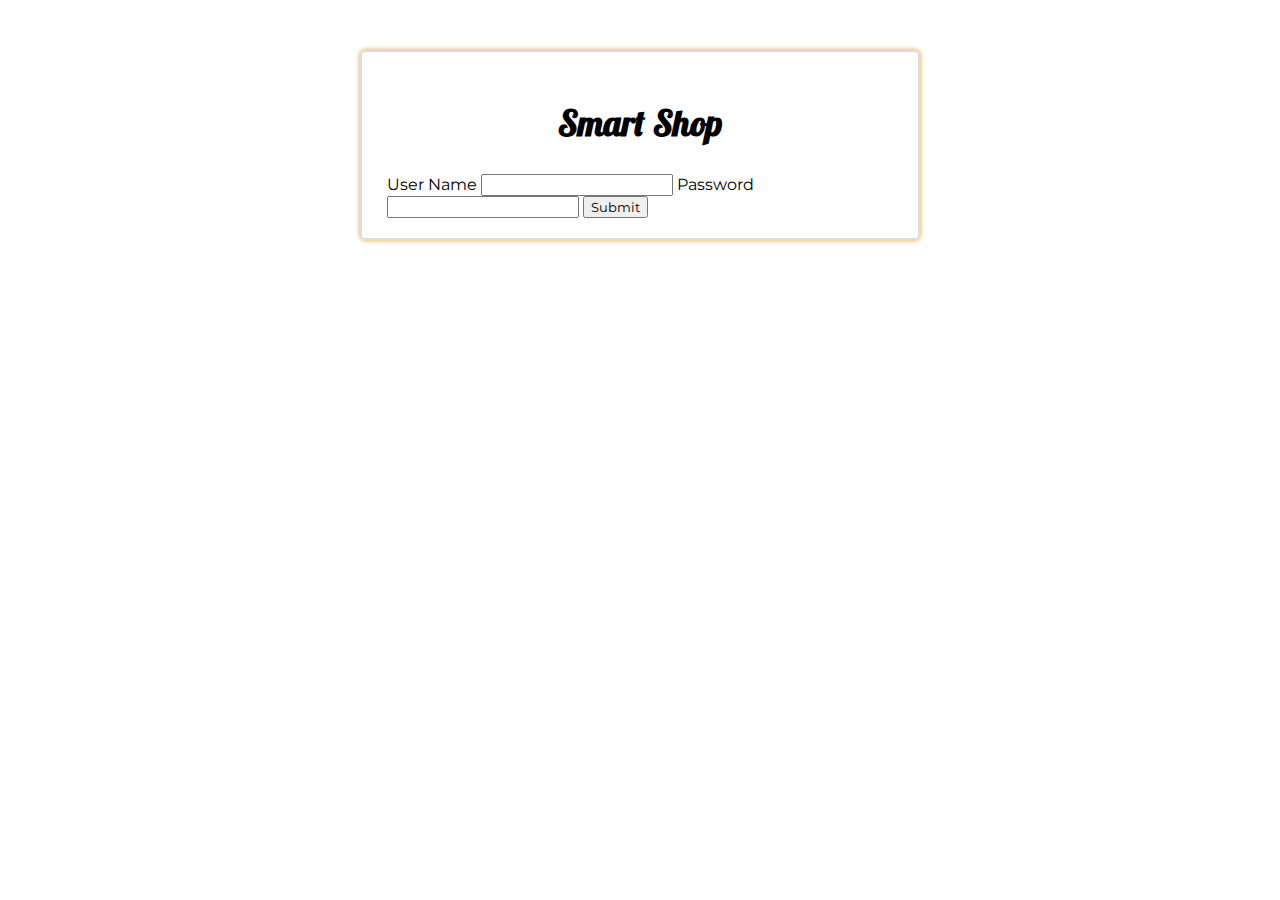
<file: index.html>
<!DOCTYPE html>
<html lang="en">
<head>
    <meta charset="UTF-8">
    <meta http-equiv="X-UA-Compatible" content="IE=edge">
    <meta name="viewport" content="width=device-width, initial-scale=1.0">
    <title>Smart Shop</title>
    <!-- fontawesome icon -->
    <link rel="stylesheet" href="https://cdnjs.cloudflare.com/ajax/libs/font-awesome/6.4.0/css/all.min.css" integrity="sha512-iecdLmaskl7CVkqkXNQ/ZH/XLlvWZOJyj7Yy7tcenmpD1ypASozpmT/E0iPtmFIB46ZmdtAc9eNBvH0H/ZpiBw==" crossorigin="anonymous" referrerpolicy="no-referrer" />
    <!-- bootstap css -->
    <link href="https://cdn.jsdelivr.net/npm/bootstrap@5.3.0-alpha2/dist/css/bootstrap.min.css" rel="stylesheet" integrity="sha384-aFq/bzH65dt+w6FI2ooMVUpc+21e0SRygnTpmBvdBgSdnuTN7QbdgL+OapgHtvPp" crossorigin="anonymous">
    <!-- main style sheet -->
    <link rel="stylesheet" href="style.css">
</head>
<body>
    
    <div class="container">
        <div class="row">
            <div class="col-lg-12">
                <div class="login-box">
                    <h2>Smart Shop</h2>
                    <form action="">
                        <label for="">User Name</label>
                        <input type="text" name="" id="" class="form-control my-2">
                        <label for="">Password</label>
                        <input type="password" name="" id="" class="form-control my-2">
                        <input type="submit" name="" id="" class="form-control my-2 btn btn-primary">
                    </form>    
                </div>
            </div>
        </div>
    </div>

</body>
</html>
</file>
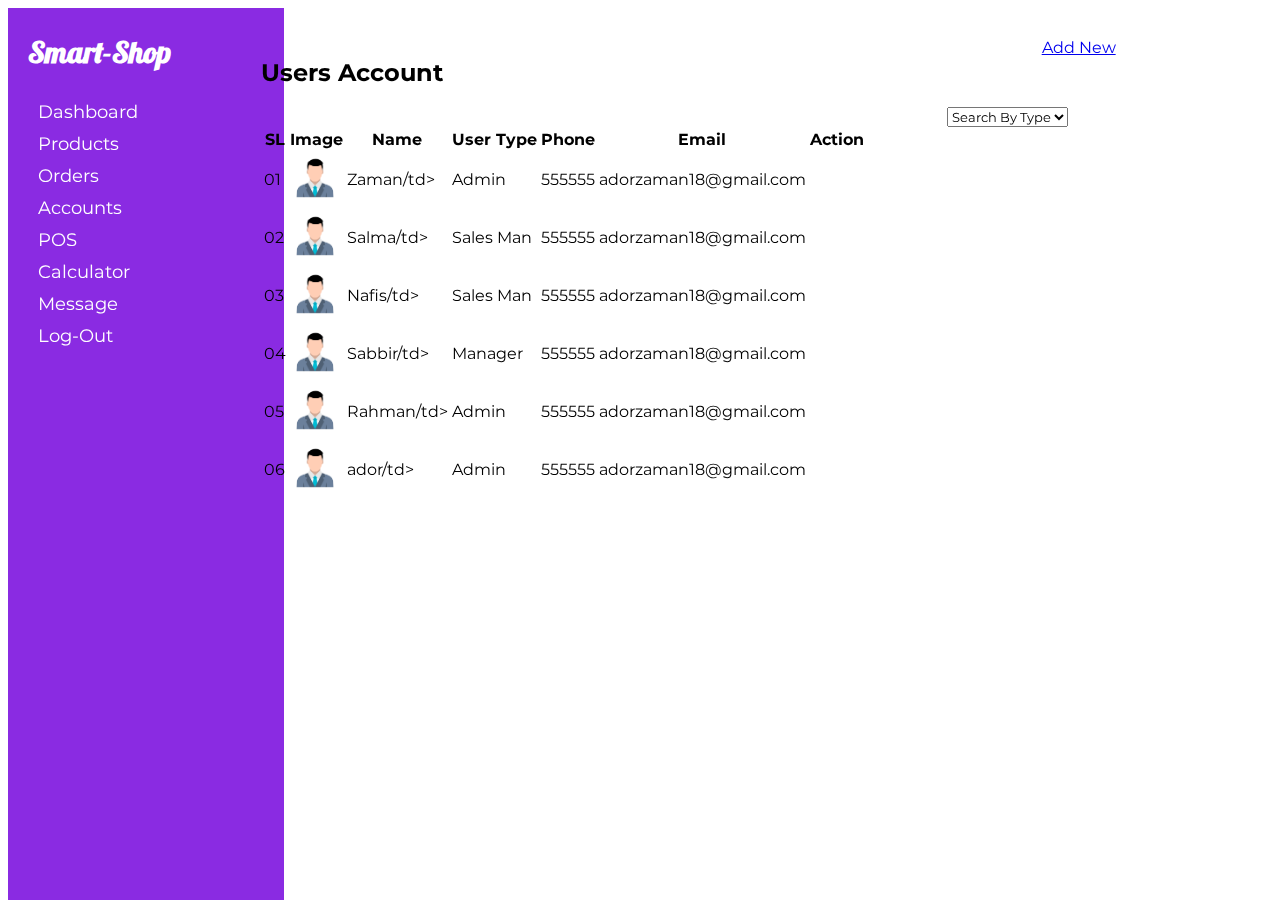
<file: accounts.html>
<!DOCTYPE html>
<html lang="en">
<head>
    <meta charset="UTF-8">
    <meta http-equiv="X-UA-Compatible" content="IE=edge">
    <meta name="viewport" content="width=device-width, initial-scale=1.0">
    <title>Smart Shop</title>
    <!-- fontawesome icon -->
    <link rel="stylesheet" href="https://cdnjs.cloudflare.com/ajax/libs/font-awesome/6.4.0/css/all.min.css" integrity="sha512-iecdLmaskl7CVkqkXNQ/ZH/XLlvWZOJyj7Yy7tcenmpD1ypASozpmT/E0iPtmFIB46ZmdtAc9eNBvH0H/ZpiBw==" crossorigin="anonymous" referrerpolicy="no-referrer" />
    <!-- bootstap css -->
    <link href="https://cdn.jsdelivr.net/npm/bootstrap@5.3.0-alpha2/dist/css/bootstrap.min.css" rel="stylesheet" integrity="sha384-aFq/bzH65dt+w6FI2ooMVUpc+21e0SRygnTpmBvdBgSdnuTN7QbdgL+OapgHtvPp" crossorigin="anonymous">
    <!-- main style sheet -->
    <link rel="stylesheet" href="style.css">
</head>
<body>
    
    <div class="main-div">
        <!-- left side -->
        <div class="left-side">
            <h2>Smart-Shop</h2>
            <nav>
                <ul>
                    <li><a href="dashboard.html">Dashboard</a></li>
                    <li><a href="products.html">Products</a></li>
                    <li><a href="orders.html">Orders</a></li>
                    <li><a href="accounts.html">Accounts</a></li>
                    <li><a href="pos.html">POS</a></li>
                    <li><a href="">Calculator</a></li>
                    <li><a href="">Message</a></li>
                    <li><a href="index.html">Log-Out</a></li>
                </ul>
            </nav>
        </div>

        <div class="right-side">
        <!-- product list -->
            <div class="product-list">
                <h2 class="product-title">Users Account</h2>
                <a href="#" class="btn btn-dark add-new-btn">Add New <i class="fa-solid fa-plus"></i></a>
             <div class="search-box ">
             </div>
             <div class="search-by-type">
                <select name="" id="" class="form-select">
                    <option selected disabled>Search By Type</option>
                    <option value="">Admin</option>
                    <option value="">Manage</option>
                    <option value="">Sales Man</option>
                </select>
             </div>
             <table class="table table-striped">
                <tr>
                    <th>SL</th>
                    <th>Image</th>
                    <th>Name</th>
                    <th>User Type</th>
                    <th>Phone</th>
                    <th>Email</th>
                    <th>Action</th>
                </tr>

                <tr>
                    <td>01</td>
                    <td> <img src="img/download.png" alt="" class="p-img">
                    </td>
                    <td>Zaman/td>
                    <td>Admin</td>
                    <td>555555</td>
                    <td>adorzaman18@gmail.com</td>
                    <td>
                        <a href="#" class="btn btn-warning" title="Edit"><i class="fa-solid fa-pen"></i></a>
                        <a href="#" class="btn btn-light" title="More"><i class="fa-solid fa-file-invoice"></i></a>
                        <a href="#" class="btn btn-danger" title="Delete"><i class="fa-solid fa-trash"></i></a>
                    </td>
                </tr>
                <tr>
                    <td>02</td>
                    <td> <img src="img/download.png" alt="" class="p-img">
                    </td>
                    <td>Salma/td>
                    <td>Sales Man</td>
                    <td>555555</td>
                    <td>adorzaman18@gmail.com</td>
                    <td>
                        <a href="#" class="btn btn-warning" title="Edit"><i class="fa-solid fa-pen"></i></a>
                        <a href="#" class="btn btn-light" title="More"><i class="fa-solid fa-file-invoice"></i></a>
                        <a href="#" class="btn btn-danger" title="Delete"><i class="fa-solid fa-trash"></i></a>
                    </td>
                </tr>
                <tr>
                    <td>03</td>
                    <td> <img src="img/download.png" alt="" class="p-img">
                    </td>
                    <td>Nafis/td>
                    <td>Sales Man</td>
                    <td>555555</td>
                    <td>adorzaman18@gmail.com</td>
                    <td>
                        <a href="#" class="btn btn-warning" title="Edit"><i class="fa-solid fa-pen"></i></a>
                        <a href="#" class="btn btn-light" title="More"><i class="fa-solid fa-file-invoice"></i></a>
                        <a href="#" class="btn btn-danger" title="Delete"><i class="fa-solid fa-trash"></i></a>
                    </td>
                </tr>
                <tr>
                    <td>04</td>
                    <td> <img src="img/download.png" alt="" class="p-img">
                    </td>
                    <td>Sabbir/td>
                    <td>Manager</td>
                    <td>555555</td>
                    <td>adorzaman18@gmail.com</td>
                    <td>
                        <a href="#" class="btn btn-warning" title="Edit"><i class="fa-solid fa-pen"></i></a>
                        <a href="#" class="btn btn-light" title="More"><i class="fa-solid fa-file-invoice"></i></a>
                        <a href="#" class="btn btn-danger" title="Delete"><i class="fa-solid fa-trash"></i></a>
                    </td>
                </tr>
                <tr>
                    <td>05</td>
                    <td> <img src="img/download.png" alt="" class="p-img">
                    </td>
                    <td>Rahman/td>
                    <td>Admin</td>
                    <td>555555</td>
                    <td>adorzaman18@gmail.com</td>
                    <td>
                        <a href="#" class="btn btn-warning" title="Edit"><i class="fa-solid fa-pen"></i></a>
                        <a href="#" class="btn btn-light" title="More"><i class="fa-solid fa-file-invoice"></i></a>
                        <a href="#" class="btn btn-danger" title="Delete"><i class="fa-solid fa-trash"></i></a>
                    </td>
                </tr>
                <tr>
                    <td>06</td>
                    <td> <img src="img/download.png" alt="" class="p-img">
                    </td>
                    <td>ador/td>
                    <td>Admin</td>
                    <td>555555</td>
                    <td>adorzaman18@gmail.com</td>
                    <td>
                        <a href="#" class="btn btn-warning" title="Edit"><i class="fa-solid fa-pen"></i></a>
                        <a href="#" class="btn btn-light" title="More"><i class="fa-solid fa-file-invoice"></i></a>
                        <a href="#" class="btn btn-danger" title="Delete"><i class="fa-solid fa-trash"></i></a>
                    </td>
                </tr>

              

             </table>
            </div>
        </div>
    </div>

</body>
</html>
</file>
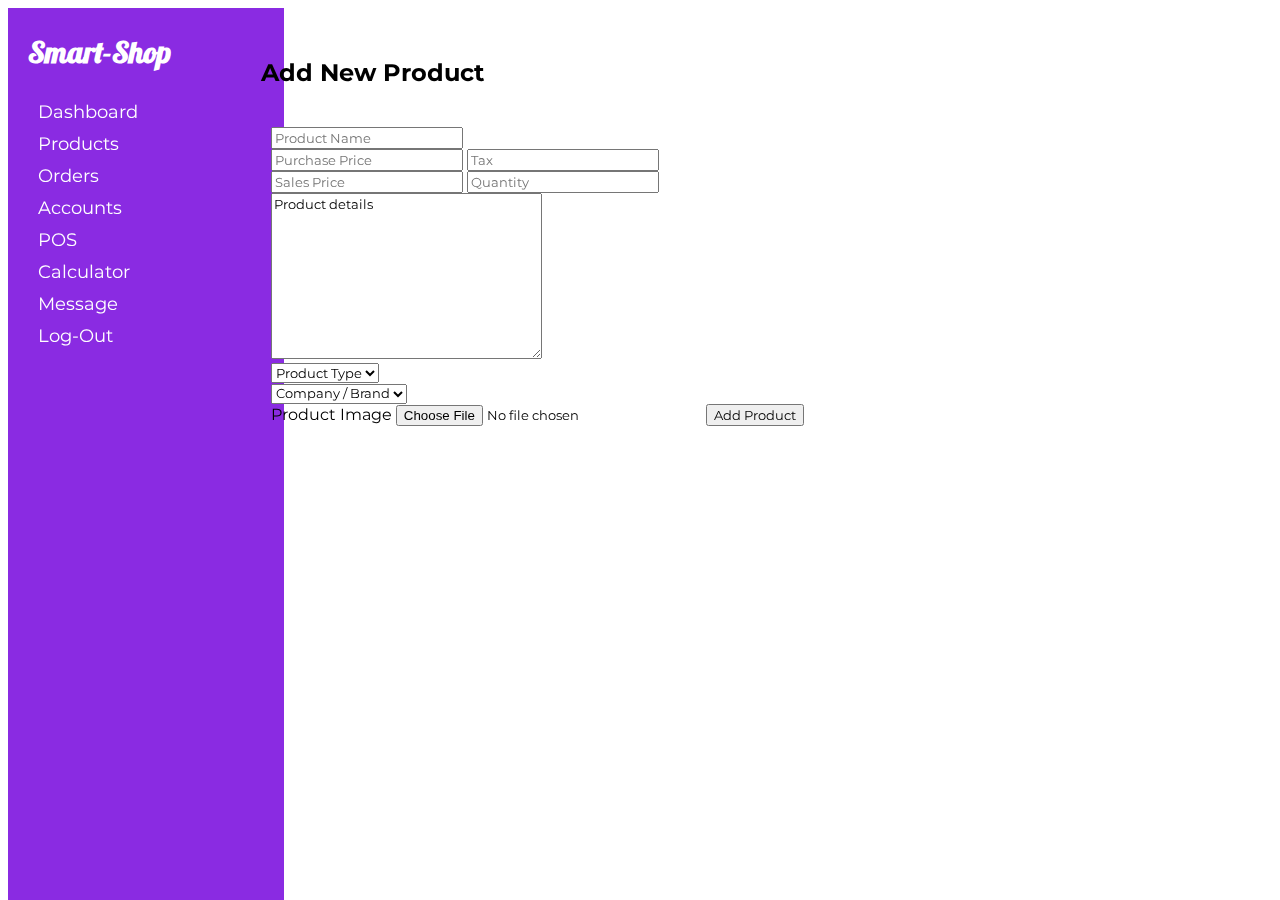
<file: add-product.html>
<!DOCTYPE html>
<html lang="en">
<head>
    <meta charset="UTF-8">
    <meta http-equiv="X-UA-Compatible" content="IE=edge">
    <meta name="viewport" content="width=device-width, initial-scale=1.0">
    <title>Smart Shop</title>
    <!-- fontawesome icon -->
    <link rel="stylesheet" href="https://cdnjs.cloudflare.com/ajax/libs/font-awesome/6.4.0/css/all.min.css" integrity="sha512-iecdLmaskl7CVkqkXNQ/ZH/XLlvWZOJyj7Yy7tcenmpD1ypASozpmT/E0iPtmFIB46ZmdtAc9eNBvH0H/ZpiBw==" crossorigin="anonymous" referrerpolicy="no-referrer" />
    <!-- bootstap css -->
    <link href="https://cdn.jsdelivr.net/npm/bootstrap@5.3.0-alpha2/dist/css/bootstrap.min.css" rel="stylesheet" integrity="sha384-aFq/bzH65dt+w6FI2ooMVUpc+21e0SRygnTpmBvdBgSdnuTN7QbdgL+OapgHtvPp" crossorigin="anonymous">
    <!-- main style sheet -->
    <link rel="stylesheet" href="style.css">
</head>
<body>
    
    <div class="main-div">
        <!-- left side -->
        <div class="left-side">
            <h2>Smart-Shop</h2>
            <nav>
                <ul>
                    <li><a href="dashboard.html">Dashboard</a></li>
                    <li><a href="products.html">Products</a></li>
                    <li><a href="orders.html">Orders</a></li>
                    <li><a href="accounts.html">Accounts</a></li>
                    <li><a href="pos.html">POS</a></li>
                    <li><a href="">Calculator</a></li>
                    <li><a href="">Message</a></li>
                    <li><a href="index.html">Log-Out</a></li>
                </ul>
            </nav>
        </div>

        <div class="right-side">
            <h2>Add New Product</h2>
            <div class="add-product-box">
                <form action="" class="row">
                    <div class="col-lg-12">
                        <input type="text" placeholder="Product Name" class="form-control my-2">
                    </div>
                    <div class="col-lg-6">
                        <input type="text" placeholder="Purchase Price" class="form-control my-2">
                        <input type="text" placeholder="Tax" class="form-control my-2">
                    </div>
                    <div class="col-lg-6">
                        <input type="text" placeholder="Sales Price" class="form-control my-2">
                        <input type="text" placeholder="Quantity" class="form-control my-2">
                    </div>
                    
                    <div class="col-lg-12">
                        <textarea name="" id="" cols="30" rows="10" class="form-control my-2">Product details</textarea>
                    </div>
                    <div class="col-lg-6">
                        <select name="" id="" class="form-select my-2">
                            <option selected disabled>Product Type</option>
                            <option value="">T-shirt</option>
                            <option value="">Mens</option>
                        </select>
                    </div>
                    <div class="col-lg-6">
                        <select name="" id="" class="form-select my-2">
                            <option selected disabled>Company / Brand</option>
                            <option value="">Bata</option>
                            <option value="">Sqaure</option>
                        </select>
                    </div>
                    
                    <div class="col-lg-12">
                        <label for="">Product Image</label>
                        <input type="file" class="form-control my-2">
                        <input type="submit" value="Add Product" class="form-control btn btn-primary">
                    </div>
                   
                </form>
            </div>
        </div>
    </div>

</body>
</html>
</file>
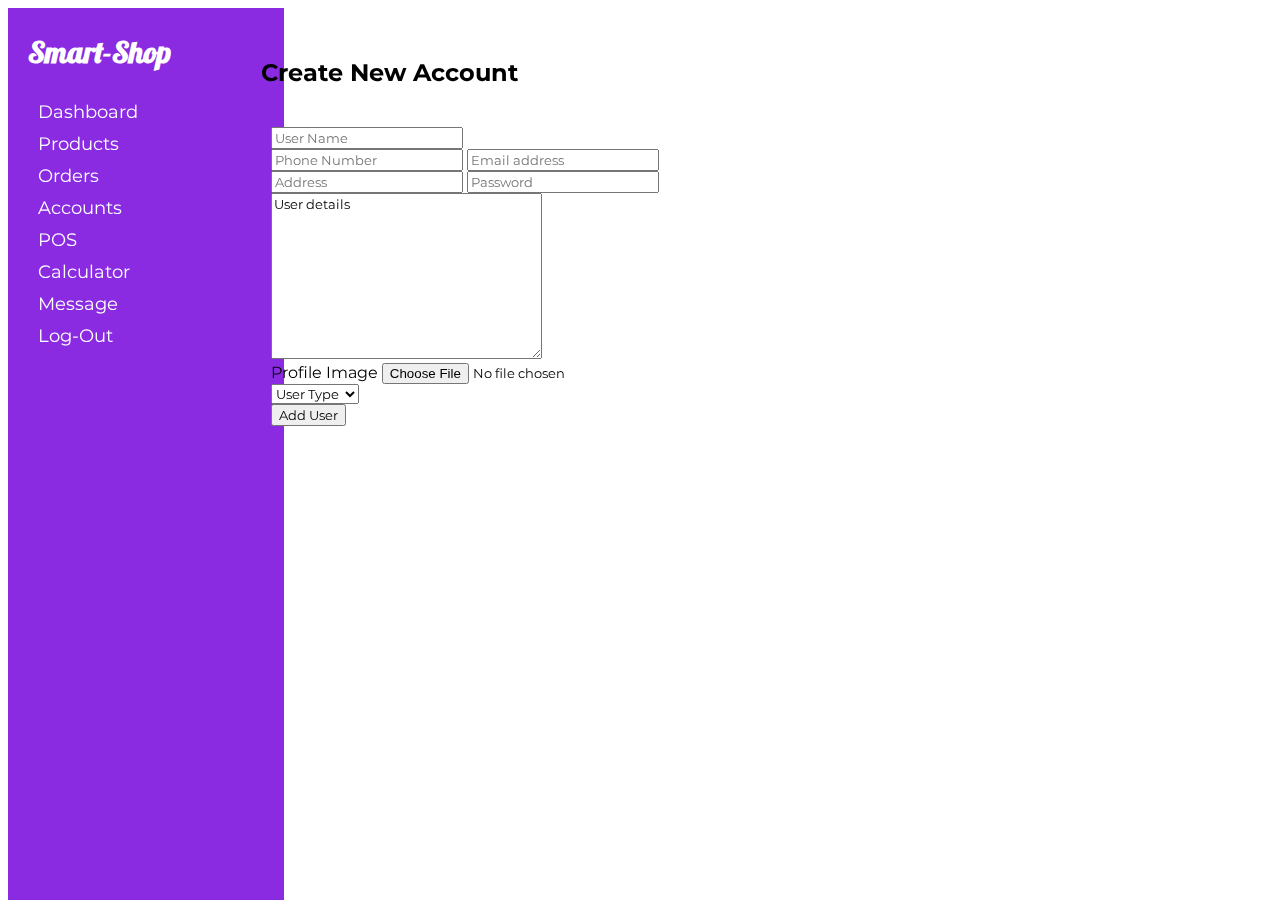
<file: add-user.html>
<!DOCTYPE html>
<html lang="en">
<head>
    <meta charset="UTF-8">
    <meta http-equiv="X-UA-Compatible" content="IE=edge">
    <meta name="viewport" content="width=device-width, initial-scale=1.0">
    <title>Smart Shop</title>
    <!-- fontawesome icon -->
    <link rel="stylesheet" href="https://cdnjs.cloudflare.com/ajax/libs/font-awesome/6.4.0/css/all.min.css" integrity="sha512-iecdLmaskl7CVkqkXNQ/ZH/XLlvWZOJyj7Yy7tcenmpD1ypASozpmT/E0iPtmFIB46ZmdtAc9eNBvH0H/ZpiBw==" crossorigin="anonymous" referrerpolicy="no-referrer" />
    <!-- bootstap css -->
    <link href="https://cdn.jsdelivr.net/npm/bootstrap@5.3.0-alpha2/dist/css/bootstrap.min.css" rel="stylesheet" integrity="sha384-aFq/bzH65dt+w6FI2ooMVUpc+21e0SRygnTpmBvdBgSdnuTN7QbdgL+OapgHtvPp" crossorigin="anonymous">
    <!-- main style sheet -->
    <link rel="stylesheet" href="style.css">
</head>
<body>
    
    <div class="main-div">
        <!-- left side -->
        <div class="left-side">
            <h2>Smart-Shop</h2>
            <nav>
                <ul>
                    <li><a href="dashboard.html">Dashboard</a></li>
                    <li><a href="products.html">Products</a></li>
                    <li><a href="orders.html">Orders</a></li>
                    <li><a href="accounts.html">Accounts</a></li>
                    <li><a href="pos.html">POS</a></li>
                    <li><a href="">Calculator</a></li>
                    <li><a href="">Message</a></li>
                    <li><a href="index.html">Log-Out</a></li>
                </ul>
            </nav>
        </div>

        <div class="right-side">
            <h2>Create New Account</h2>
            <div class="add-product-box">
                <form action="" class="row">
                    <div class="col-lg-12">
                        <input type="text" placeholder="User Name" class="form-control my-2">
                    </div>
                    <div class="col-lg-6">
                        <input type="text" placeholder="Phone Number" class="form-control my-2">
                        <input type="text" placeholder="Email address" class="form-control my-2">
                    </div>
                    <div class="col-lg-6">
                        <input type="text" placeholder="Address" class="form-control my-2">
                        <input type="text" placeholder="Password" class="form-control my-2">
                    </div>
                    
                    <div class="col-lg-12">
                        <textarea name="" id="" cols="30" rows="10" class="form-control my-2">User details</textarea>
                    </div>
                    <div class="col-lg-6">
                        <label for="">Profile Image</label>
                        <input type="file" class="form-control my-2">
                    </div>
                    <div class="col-lg-6">
                        <label for=""> </label>
                        <select name="" id="" class="form-select my-2">
                            <option selected disabled>User Type</option>
                            <option value="">Admin</option>
                            <option value="">Manager</option>
                            <option value="">Sales Man</option>
                        </select>
                    </div>
                    
                    <div class="col-lg-12">
                        <input type="submit" value="Add User" class="form-control btn btn-primary">
                    </div>
                   
                </form>
            </div>
        </div>
    </div>

</body>
</html>
</file>
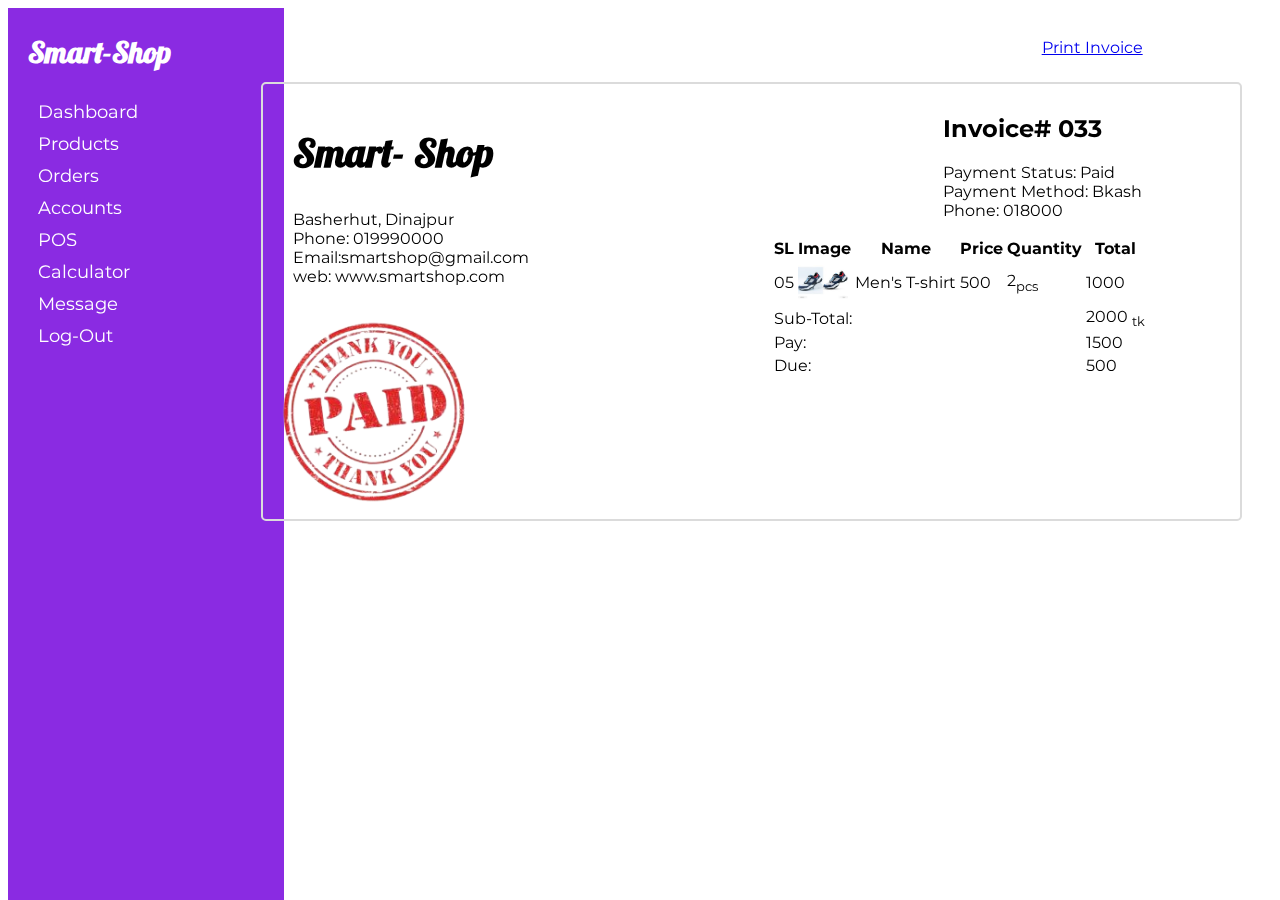
<file: invoice.html>
<!DOCTYPE html>
<html lang="en">
<head>
    <meta charset="UTF-8">
    <meta http-equiv="X-UA-Compatible" content="IE=edge">
    <meta name="viewport" content="width=device-width, initial-scale=1.0">
    <title>Smart Shop</title>
    <!-- fontawesome icon -->
    <link rel="stylesheet" href="https://cdnjs.cloudflare.com/ajax/libs/font-awesome/6.4.0/css/all.min.css" integrity="sha512-iecdLmaskl7CVkqkXNQ/ZH/XLlvWZOJyj7Yy7tcenmpD1ypASozpmT/E0iPtmFIB46ZmdtAc9eNBvH0H/ZpiBw==" crossorigin="anonymous" referrerpolicy="no-referrer" />
    <!-- bootstap css -->
    <link href="https://cdn.jsdelivr.net/npm/bootstrap@5.3.0-alpha2/dist/css/bootstrap.min.css" rel="stylesheet" integrity="sha384-aFq/bzH65dt+w6FI2ooMVUpc+21e0SRygnTpmBvdBgSdnuTN7QbdgL+OapgHtvPp" crossorigin="anonymous">
    <!-- main style sheet -->
    <link rel="stylesheet" href="style.css">
</head>
<body>
    
    <div class="main-div">
        <!-- left side -->
        <div class="left-side">
            <h2>Smart-Shop</h2>
            <nav>
                <ul>
                    <li><a href="dashboard.html">Dashboard</a></li>
                    <li><a href="products.html">Products</a></li>
                    <li><a href="orders.html">Orders</a></li>
                    <li><a href="accounts.html">Accounts</a></li>
                    <li><a href="pos.html">POS</a></li>
                    <li><a href="">Calculator</a></li>
                    <li><a href="">Message</a></li>
                    <li><a href="index.html">Log-Out</a></li>
                </ul>
            </nav>
        </div>

        <div class="right-side">
            
        <!-- product list -->
            <div class="product-list">
                <a href="#" class="btn btn-primary add-new-btn print-btn">Print Invoice <i class="fa-solid fa-print"></i></a>
                <div class="print-box">
                    
                    <div class="shop-info">
                        <h2>Smart- Shop</h2>
                        <p>Basherhut, Dinajpur <br> 
                            Phone: 019990000 <br>
                            Email:smartshop@gmail.com <br>
                            web: www.smartshop.com
                        </p>
                    </div>
                    <div class="customer-info">
                        <h2>Invoice# 033</h2>
                        <p>Payment Status: Paid <br>
                            Payment Method: Bkash <br>
                            Phone: 018000
                        </p>
                    </div>
                    <div class="invoice-list">
                        <table class="table table-light invoice-table-list">
                                    <tr>
                                        <th>SL</th>
                                        <th>Image</th>
                                        <th>Name</th>
                                        <th>Price</th>
                                        <th>Quantity</th>
                                        <th>Total</th>
                                    </tr>
                                    <tr>
                                        <td>05</td>
                                        <td> <img src="img/images.jpg" alt="" class="p-img">
                                        </td>
                                        <td>Men's T-shirt</td>
                                        <td>500</td>
                                        <td>2<sub>pcs</sub></td>
                                        <td>1000 </td>
                                    </tr>
                                    <tfoot>
                                        <tr class="table-dark">
                                            <td colspan="5" class="text-end">Sub-Total:</td>
                                            <td>2000 <sub>tk</sub></td>
                                        </tr>
                                        <tr>
                                            <td colspan="5" class="text-end">Pay:</td>
                                            <td colspan="2">1500</td>
                                        </tr>
                                        <tr>
                                            <td colspan="5" class="text-end">Due:</td>
                                            <td colspan="2">500</td>
                                        </tr>
                                    </tfoot>
                        </table>
                        <img src="img/download__5_-removebg-preview.png" alt="" class="paid-image">
                    </div>
                </div>
            </div>
        </div>
    </div>

   <!-- jquery -->
   <script src="https://code.jquery.com/jquery-3.6.4.min.js" integrity="sha256-oP6HI9z1XaZNBrJURtCoUT5SUnxFr8s3BzRl+cbzUq8=" crossorigin="anonymous"></script>
   <script>
    $('.print-btn').on('click',function(){
        window.print();
    });
   </script>
</body>
</html>
</file>
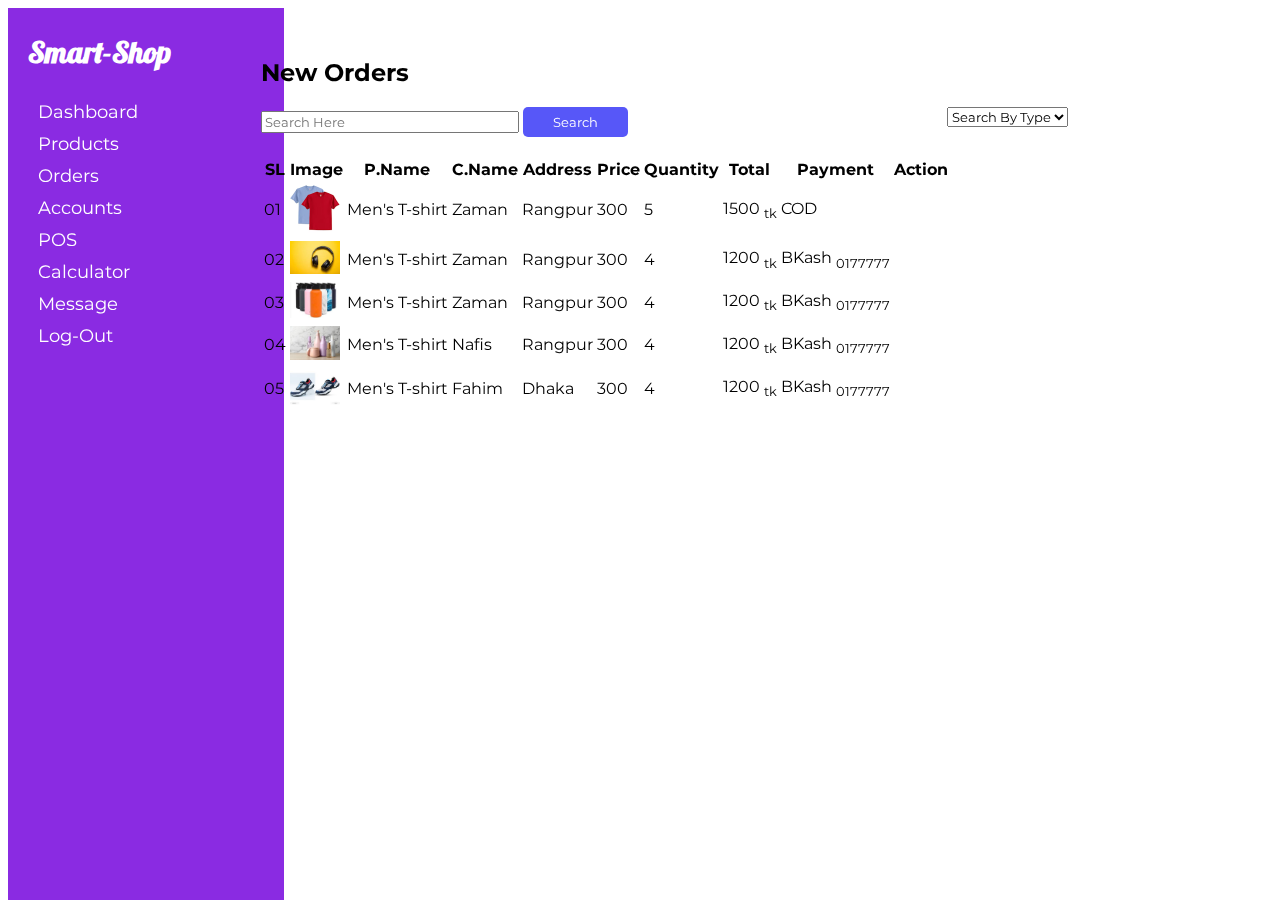
<file: orders.html>
<!DOCTYPE html>
<html lang="en">
<head>
    <meta charset="UTF-8">
    <meta http-equiv="X-UA-Compatible" content="IE=edge">
    <meta name="viewport" content="width=device-width, initial-scale=1.0">
    <title>Smart Shop</title>
    <!-- fontawesome icon -->
    <link rel="stylesheet" href="https://cdnjs.cloudflare.com/ajax/libs/font-awesome/6.4.0/css/all.min.css" integrity="sha512-iecdLmaskl7CVkqkXNQ/ZH/XLlvWZOJyj7Yy7tcenmpD1ypASozpmT/E0iPtmFIB46ZmdtAc9eNBvH0H/ZpiBw==" crossorigin="anonymous" referrerpolicy="no-referrer" />
    <!-- bootstap css -->
    <link href="https://cdn.jsdelivr.net/npm/bootstrap@5.3.0-alpha2/dist/css/bootstrap.min.css" rel="stylesheet" integrity="sha384-aFq/bzH65dt+w6FI2ooMVUpc+21e0SRygnTpmBvdBgSdnuTN7QbdgL+OapgHtvPp" crossorigin="anonymous">
    <!-- main style sheet -->
    <link rel="stylesheet" href="style.css">
</head>
<body>
    
    <div class="main-div">
        <!-- left side -->
        <div class="left-side">
            <h2>Smart-Shop</h2>
            <nav>
                <ul>
                    <li><a href="dashboard.html">Dashboard</a></li>
                    <li><a href="products.html">Products</a></li>
                    <li><a href="orders.html">Orders</a></li>
                    <li><a href="accounts.html">Accounts</a></li>
                    <li><a href="pos.html">POS</a></li>
                    <li><a href="">Calculator</a></li>
                    <li><a href="">Message</a></li>
                    <li><a href="index.html">Log-Out</a></li>
                </ul>
            </nav>
        </div>

        <div class="right-side">
        <!-- product list -->
            <div class="product-list">
             <h2>New Orders</h2>
             <div class="search-box ">
                <form action="">
                    <input type="text" placeholder="Search Here" class="search-text form-control">
                    <input type="submit" value="Search" class="search-btn">
                </form>
             </div>
             <div class="search-by-type">
                <select name="" id="" class="form-select">
                    <option selected disabled>Search By Type</option>
                    <option value="">T-shirts</option>
                    <option value="">Cloths</option>
                    <option value="">Medicine</option>
                    <option value="">Gadgets</option>
                </select>
             </div>
             <table class="table table-striped">
                <tr>
                    <th>SL</th>
                    <th>Image</th>
                    <th>P.Name</th>
                    <th>C.Name</th>
                    <th>Address</th>
                    <th>Price</th>
                    <th>Quantity</th>
                    <th>Total</th>
                    <th>Payment</th>
                    <th>Action</th>
                </tr>

                <tr>
                    <td>01</td>
                    <td> <img src="img/16.avif" alt="" class="p-img">
                    </td>
                    <td>Men's T-shirt</td>
                    <td>Zaman</td>
                    <td>Rangpur</td>
                    <td>300</td>
                    <td>5</td>
                    <td>1500 <sub>tk</sub></td>
                    <td>COD <sub></sub></td>
                    <td>
                        <a href="#" class="btn btn-warning" title="Edit"><i class="fa-solid fa-pen"></i></a>
                        <a href="#" class="btn btn-light" title="More"><i class="fa-solid fa-file-invoice"></i></a>
                        <a href="#" class="btn btn-danger" title="Delete"><i class="fa-solid fa-trash"></i></a>
                    </td>
                </tr>

                <tr>
                    <td>02</td>
                    <td> <img src="img/download (1).jpg" alt="" class="p-img">
                    </td>
                    <td>Men's T-shirt</td>
                    <td>Zaman</td>
                    <td>Rangpur</td>
                    <td>300</td>
                    <td>4</td>
                    <td>1200 <sub>tk</sub></td>
                    <td>BKash <sub>0177777</sub></td>
                    <td>
                        <a href="#" class="btn btn-warning" title="Edit"><i class="fa-solid fa-pen"></i></a>
                        <a href="#" class="btn btn-light" title="More"><i class="fa-solid fa-file-invoice"></i></a>
                        <a href="#" class="btn btn-danger" title="Delete"><i class="fa-solid fa-trash"></i></a>
                    </td>
                </tr>
                <tr>
                    <td>03</td>
                    <td> <img src="img/download (3).jpg" alt="" class="p-img">
                    </td>
                    <td>Men's T-shirt</td>
                    <td>Zaman</td>
                    <td>Rangpur</td>
                    <td>300</td>
                    <td>4</td>
                    <td>1200 <sub>tk</sub></td>
                    <td>BKash <sub>0177777</sub></td>
                    <td>
                        <a href="#" class="btn btn-warning" title="Edit"><i class="fa-solid fa-pen"></i></a>
                        <a href="#" class="btn btn-light" title="More"><i class="fa-solid fa-file-invoice"></i></a>
                        <a href="#" class="btn btn-danger" title="Delete"><i class="fa-solid fa-trash"></i></a>
                    </td>
                </tr>
                <tr>
                    <td>04</td>
                    <td> <img src="img/download (4).jpg" alt="" class="p-img">
                    </td>
                    <td>Men's T-shirt</td>
                    <td>Nafis</td>
                    <td>Rangpur</td>
                    <td>300</td>
                    <td>4</td>
                    <td>1200 <sub>tk</sub></td>
                    <td>BKash <sub>0177777</sub></td>
                    <td>
                        <a href="#" class="btn btn-warning" title="Edit"><i class="fa-solid fa-pen"></i></a>
                        <a href="#" class="btn btn-light" title="More"><i class="fa-solid fa-file-invoice"></i></a>
                        <a href="#" class="btn btn-danger" title="Delete"><i class="fa-solid fa-trash"></i></a>
                    </td>
                </tr>
                <tr>
                    <td>05</td>
                    <td> <img src="img/images.jpg" alt="" class="p-img">
                    </td>
                    <td>Men's T-shirt</td>
                    <td>Fahim</td>
                    <td>Dhaka</td>
                    <td>300</td>
                    <td>4</td>
                    <td>1200 <sub>tk</sub></td>
                    <td>BKash <sub>0177777</sub></td>
                    <td>
                        <a href="#" class="btn btn-warning" title="Edit"><i class="fa-solid fa-pen"></i></a>
                        <a href="#" class="btn btn-light" title="More"><i class="fa-solid fa-file-invoice"></i></a>
                        <a href="#" class="btn btn-danger" title="Delete"><i class="fa-solid fa-trash"></i></a>
                    </td>
                </tr>

             </table>
            </div>
        </div>
    </div>

</body>
</html>
</file>
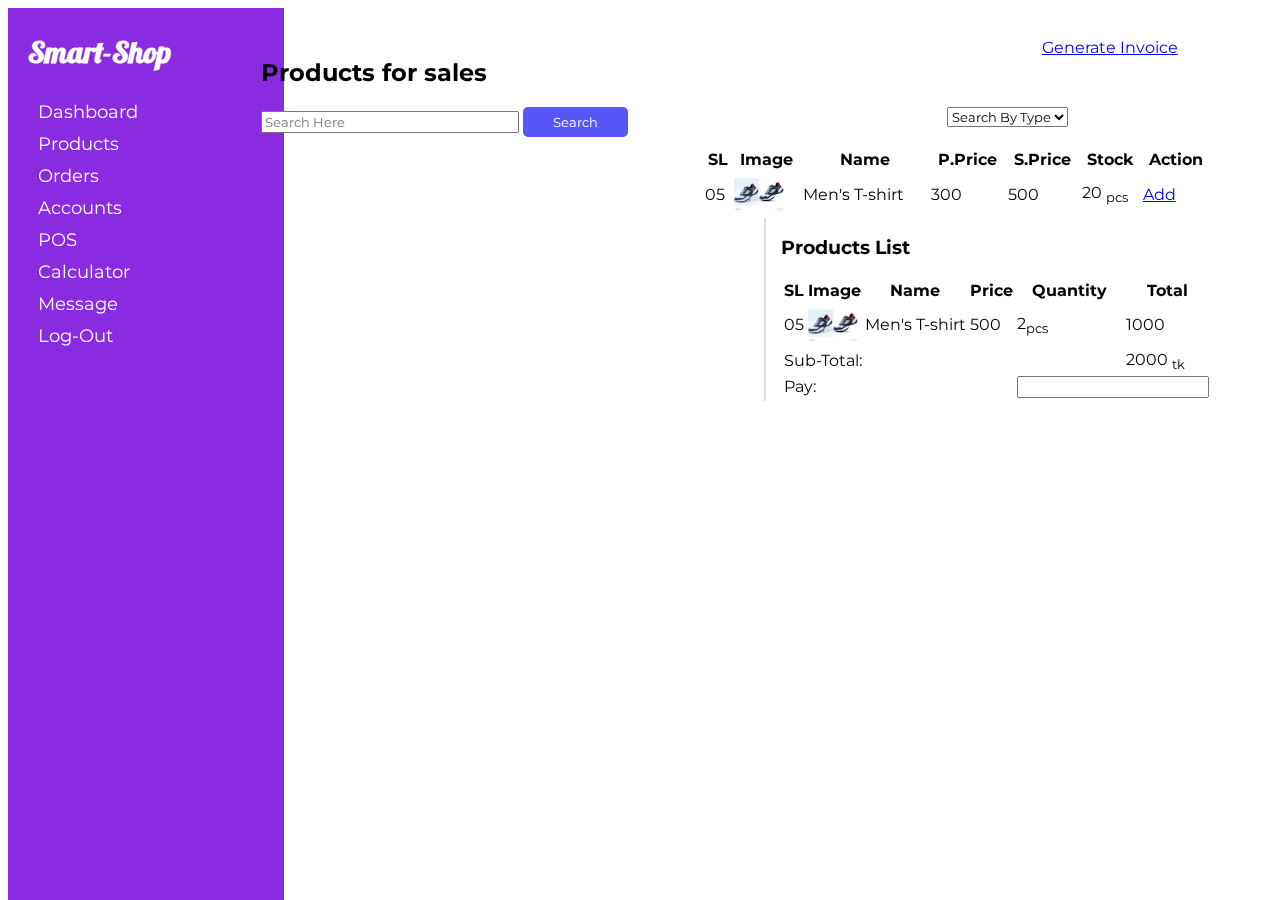
<file: pos.html>
<!DOCTYPE html>
<html lang="en">
<head>
    <meta charset="UTF-8">
    <meta http-equiv="X-UA-Compatible" content="IE=edge">
    <meta name="viewport" content="width=device-width, initial-scale=1.0">
    <title>Smart Shop</title>
    <!-- fontawesome icon -->
    <link rel="stylesheet" href="https://cdnjs.cloudflare.com/ajax/libs/font-awesome/6.4.0/css/all.min.css" integrity="sha512-iecdLmaskl7CVkqkXNQ/ZH/XLlvWZOJyj7Yy7tcenmpD1ypASozpmT/E0iPtmFIB46ZmdtAc9eNBvH0H/ZpiBw==" crossorigin="anonymous" referrerpolicy="no-referrer" />
    <!-- bootstap css -->
    <link href="https://cdn.jsdelivr.net/npm/bootstrap@5.3.0-alpha2/dist/css/bootstrap.min.css" rel="stylesheet" integrity="sha384-aFq/bzH65dt+w6FI2ooMVUpc+21e0SRygnTpmBvdBgSdnuTN7QbdgL+OapgHtvPp" crossorigin="anonymous">
    <!-- main style sheet -->
    <link rel="stylesheet" href="style.css">
</head>
<body>
    
    <div class="main-div">
        <!-- left side -->
        <div class="left-side">
            <h2>Smart-Shop</h2>
            <nav>
                <ul>
                    <li><a href="dashboard.html">Dashboard</a></li>
                    <li><a href="products.html">Products</a></li>
                    <li><a href="orders.html">Orders</a></li>
                    <li><a href="accounts.html">Accounts</a></li>
                    <li><a href="pos.html">POS</a></li>
                    <li><a href="">Calculator</a></li>
                    <li><a href="">Message</a></li>
                    <li><a href="index.html">Log-Out</a></li>
                </ul>
            </nav>
        </div>

        <div class="right-side">
        <!-- product list -->
            <div class="product-list">
                <h2 class="product-title">Products for sales</h2>
                <a href="#" class="btn btn-primary add-new-btn">Generate Invoice <i class="fa-solid fa-print"></i></a>
             <div class="search-box">
                <form action="">
                    <input type="text" placeholder="Search Here" class="search-text form-control">
                    <input type="submit" value="Search" class="search-btn">
                </form>
             </div>
             <div class="search-by-type">
                <select name="" id="" class="form-select">
                    <option selected disabled>Search By Type</option>
                    <option value="">T-shirts</option>
                    <option value="">Cloths</option>
                    <option value="">Medicine</option>
                    <option value="">Gadgets</option>
                </select>
             </div>

             <table class="table table-striped pos-product-table">
                <tr>
                    <th>SL</th>
                    <th>Image</th>
                    <th>Name</th>
                    <th>P.Price</th>
                    <th>S.Price</th>
                    <th>Stock</th>
                    <th>Action</th>
                </tr>

            
                <tr>
                    <td>05</td>
                    <td> <img src="img/images.jpg" alt="" class="p-img">
                    </td>
                    <td>Men's T-shirt</td>
                    <td>300</td>
                    <td>500</td>
                    <td>20 <sub>pcs</sub></td>
                    <td>
                        <a href="#" class="btn btn-warning" title="Edit">Add<i class="fa-solid fa-plus"></i></a>
                    </td>
                </tr>

             </table>
             <div class="pos-list">
                <h3>Products List</h3>
                <table class="table table-light invoice-table-list">
                    <tr>
                        <th>SL</th>
                        <th>Image</th>
                        <th>Name</th>
                        <th>Price</th>
                        <th>Quantity</th>
                        <th>Total</th>
                    </tr>
                    <tr>
                        <td>05</td>
                        <td> <img src="img/images.jpg" alt="" class="p-img">
                        </td>
                        <td>Men's T-shirt</td>
                        <td>500</td>
                        <td>2<sub>pcs</sub></td>
                        <td>1000 </td>
                    </tr>
                    <tfoot>
                        <tr class="table-dark">
                            <td colspan="5">Sub-Total:</td>
                            <td>2000 <sub>tk</sub></td>
                        </tr>
                        <tr>
                            <td colspan="4">Pay:</td>
                            <td colspan="2"><input type="text" class="form-control"></td>
                        </tr>
                    </tfoot>
                </table>
             </div>
            </div>
        </div>
    </div>

</body>
</html>
</file>
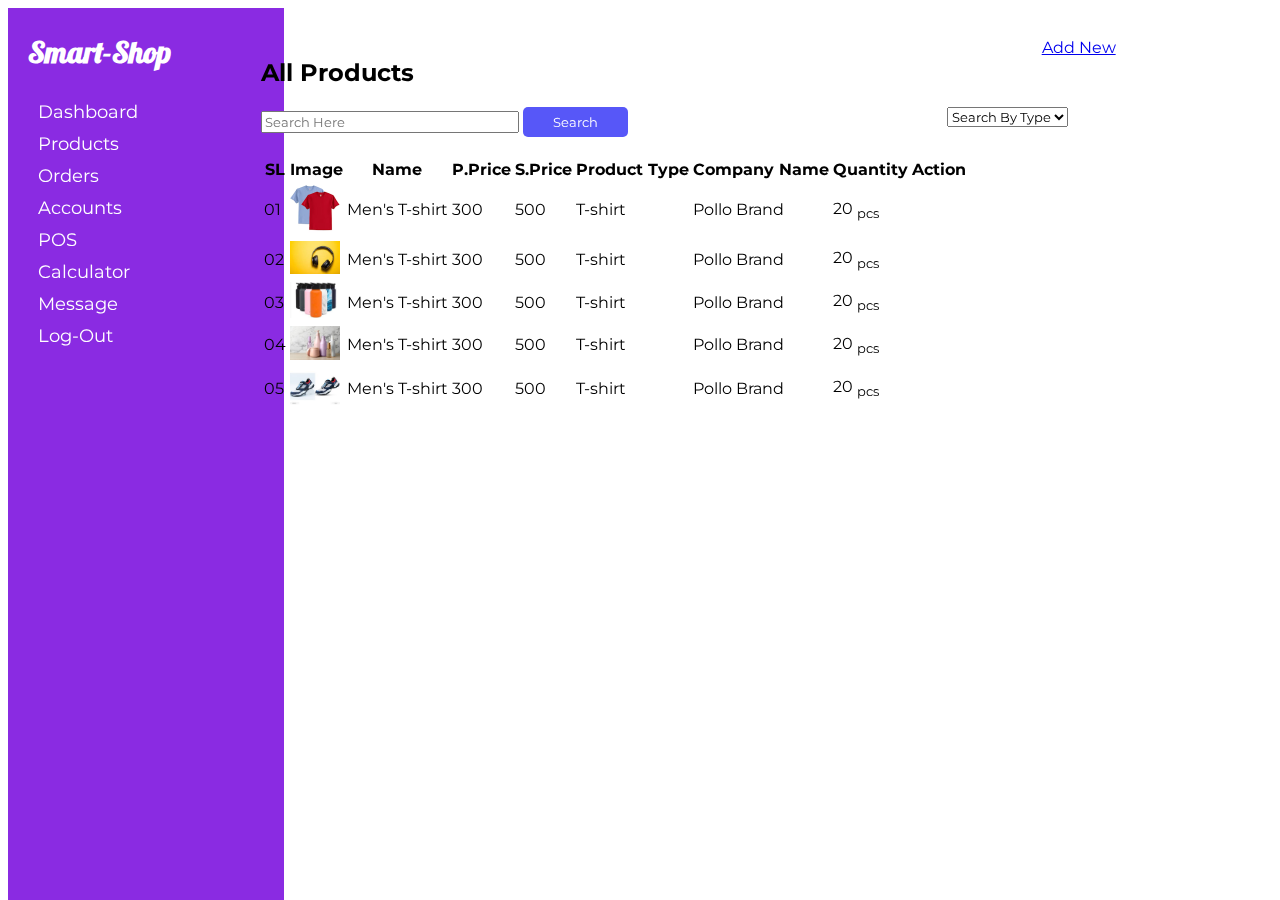
<file: products.html>
<!DOCTYPE html>
<html lang="en">
<head>
    <meta charset="UTF-8">
    <meta http-equiv="X-UA-Compatible" content="IE=edge">
    <meta name="viewport" content="width=device-width, initial-scale=1.0">
    <title>Smart Shop</title>
    <!-- fontawesome icon -->
    <link rel="stylesheet" href="https://cdnjs.cloudflare.com/ajax/libs/font-awesome/6.4.0/css/all.min.css" integrity="sha512-iecdLmaskl7CVkqkXNQ/ZH/XLlvWZOJyj7Yy7tcenmpD1ypASozpmT/E0iPtmFIB46ZmdtAc9eNBvH0H/ZpiBw==" crossorigin="anonymous" referrerpolicy="no-referrer" />
    <!-- bootstap css -->
    <link href="https://cdn.jsdelivr.net/npm/bootstrap@5.3.0-alpha2/dist/css/bootstrap.min.css" rel="stylesheet" integrity="sha384-aFq/bzH65dt+w6FI2ooMVUpc+21e0SRygnTpmBvdBgSdnuTN7QbdgL+OapgHtvPp" crossorigin="anonymous">
    <!-- main style sheet -->
    <link rel="stylesheet" href="style.css">
</head>
<body>
    
    <div class="main-div">
        <!-- left side -->
        <div class="left-side">
            <h2>Smart-Shop</h2>
            <nav>
                <ul>
                    <li><a href="dashboard.html">Dashboard</a></li>
                    <li><a href="products.html">Products</a></li>
                    <li><a href="orders.html">Orders</a></li>
                    <li><a href="accounts.html">Accounts</a></li>
                    <li><a href="pos.html">POS</a></li>
                    <li><a href="">Calculator</a></li>
                    <li><a href="">Message</a></li>
                    <li><a href="index.html">Log-Out</a></li>
                </ul>
            </nav>
        </div>

        <div class="right-side">
        <!-- product list -->
            <div class="product-list">
                <h2 class="product-title">All Products</h2>
                <a href="#" class="btn btn-dark add-new-btn">Add New <i class="fa-solid fa-plus"></i></a>
             <div class="search-box">
                <form action="">
                    <input type="text" placeholder="Search Here" class="search-text form-control">
                    <input type="submit" value="Search" class="search-btn">
                </form>
             </div>
             <div class="search-by-type">
                <select name="" id="" class="form-select">
                    <option selected disabled>Search By Type</option>
                    <option value="">T-shirts</option>
                    <option value="">Cloths</option>
                    <option value="">Medicine</option>
                    <option value="">Gadgets</option>
                </select>
             </div>
             <table class="table table-striped">
                <tr>
                    <th>SL</th>
                    <th>Image</th>
                    <th>Name</th>
                    <th>P.Price</th>
                    <th>S.Price</th>
                    <th>Product Type</th>
                    <th>Company Name</th>
                    <th>Quantity</th>
                    <th>Action</th>
                </tr>

                <tr>
                    <td>01</td>
                    <td> <img src="img/16.avif" alt="" class="p-img">
                    </td>
                    <td>Men's T-shirt</td>
                    <td>300</td>
                    <td>500</td>
                    <td>T-shirt</td>
                    <td>Pollo Brand</td>
                    <td>20 <sub>pcs</sub></td>
                    <td>
                        <a href="#" class="btn btn-warning" title="Edit"><i class="fa-solid fa-pen"></i></a>
                        <a href="#" class="btn btn-light" title="More"><i class="fa-solid fa-file-invoice"></i></a>
                        <a href="#" class="btn btn-danger" title="Delete"><i class="fa-solid fa-trash"></i></a>
                    </td>
                </tr>

                <tr>
                    <td>02</td>
                    <td> <img src="img/download (1).jpg" alt="" class="p-img">
                    </td>
                    <td>Men's T-shirt</td>
                    <td>300</td>
                    <td>500</td>
                    <td>T-shirt</td>
                    <td>Pollo Brand</td>
                    <td>20 <sub>pcs</sub></td>
                    <td>
                        <a href="#" class="btn btn-warning" title="Edit"><i class="fa-solid fa-pen"></i></a>
                        <a href="#" class="btn btn-light" title="More"><i class="fa-solid fa-file-invoice"></i></a>
                        <a href="#" class="btn btn-danger" title="Delete"><i class="fa-solid fa-trash"></i></a>
                    </td>
                </tr>
                <tr>
                    <td>03</td>
                    <td> <img src="img/download (3).jpg" alt="" class="p-img">
                    </td>
                    <td>Men's T-shirt</td>
                    <td>300</td>
                    <td>500</td>
                    <td>T-shirt</td>
                    <td>Pollo Brand</td>
                    <td>20 <sub>pcs</sub></td>
                    <td>
                        <a href="#" class="btn btn-warning" title="Edit"><i class="fa-solid fa-pen"></i></a>
                        <a href="#" class="btn btn-light" title="More"><i class="fa-solid fa-file-invoice"></i></a>
                        <a href="#" class="btn btn-danger" title="Delete"><i class="fa-solid fa-trash"></i></a>
                    </td>
                </tr>
                <tr>
                    <td>04</td>
                    <td> <img src="img/download (4).jpg" alt="" class="p-img">
                    </td>
                    <td>Men's T-shirt</td>
                    <td>300</td>
                    <td>500</td>
                    <td>T-shirt</td>
                    <td>Pollo Brand</td>
                    <td>20 <sub>pcs</sub></td>
                    <td>
                        <a href="#" class="btn btn-warning" title="Edit"><i class="fa-solid fa-pen"></i></a>
                        <a href="#" class="btn btn-light" title="More"><i class="fa-solid fa-file-invoice"></i></a>
                        <a href="#" class="btn btn-danger" title="Delete"><i class="fa-solid fa-trash"></i></a>
                    </td>
                </tr>
                <tr>
                    <td>05</td>
                    <td> <img src="img/images.jpg" alt="" class="p-img">
                    </td>
                    <td>Men's T-shirt</td>
                    <td>300</td>
                    <td>500</td>
                    <td>T-shirt</td>
                    <td>Pollo Brand</td>
                    <td>20 <sub>pcs</sub></td>
                    <td>
                        <a href="#" class="btn btn-warning" title="Edit"><i class="fa-solid fa-pen"></i></a>
                        <a href="#" class="btn btn-light" title="More"><i class="fa-solid fa-file-invoice"></i></a>
                        <a href="#" class="btn btn-danger" title="Delete"><i class="fa-solid fa-trash"></i></a>
                    </td>
                </tr>

             </table>
            </div>
        </div>
    </div>

</body>
</html>
</file>
<file: style.css>
/* =font= */
@import url('https://fonts.googleapis.com/css2?family=Lobster&family=Montserrat:wght@300;400;600&display=swap');

body *{
    font-family: 'Montserrat', sans-serif;
    position: relative;
    
}

.login-box{
    width: 40%;
    margin: 0 auto;
    border: 2px solid gainsboro;
    padding: 20px 25px;
    margin-top: 50px;
    border-radius: 5px;
    box-shadow: 0 0 5px goldenrod;
}
.login-box h2{
    text-align: center;
    font-size: 35px;
    font-weight: 700;
    font-family: 'Lobster', cursive;
}
/* =======================
Dashboard page css
=========================*/
.left-side{
    background:blueviolet;
    width: 20%;
    float: left;
    height: 100%;
    position: fixed;
    padding-left: 20px;
}
.left-side h2{
    color: #fff;
    font-size: 30px;
    font-family: 'Lobster', cursive;
}
.left-side nav ul{
    width: 100%;
}
.left-side nav ul li{
    display: block;
    padding: 5px 15px;
    margin-left: -60px;
}
.left-side nav ul li a{
    color: #fff;
    font-size: 18px;
    text-decoration: none;
    padding: 5px 15px;
    transition: .2s;
}
.left-side nav ul li:hover{
    background:rgb(174, 92, 250);
    transform: rotate(10);
}
.right-side{
    width: 80%;
    float:right;
    padding-left: 30px;
    padding-top: 30px;
}
.box{
    float: left;
    width: 23%;
    background:white;
    box-shadow: 0 0 6px orange;
    margin-left: 10px;
    margin-right: 10px;
    padding: 10px 10px;
    border-radius: 15px;
    text-align: center;
    transform: skewX(0deg);
    transition: .3s;

}
.box:hover{
    transform: skewX(10deg);
}
.box h3{
    font-size: 18px;
    font-weight: bold;
}
.box  p{
    font-size: 20px;
}
.glance{
    margin-bottom: 166px;

}
.performance-chart{
    padding-bottom: 30px;
}
/* ======================
Product page css
========================= */
img.p-img {
    width: 50px;
    /* height: 100px; */
}
.product-list {
    width: 97%;
}
.search-box{
    margin-bottom: 20px;
    width: 45%;
    float: left;
    clear: both;
}
.search-text{
    width: 250px;
    display: inline !important;
}
.search-btn{
    background:rgb(87, 87, 248);
    border: 0px solid white;
    color: white;
    border-radius: 5px;
    padding: 7px 10px;
    width: 105px;

}
.search-by-type{
    width: 30%;
    float: right;
    margin-bottom: 20px;
}
.product-title{
    width: 30%;
    float: left;
}
.add-new-btn{
    width: 200px;
    float: right;
    margin-bottom: 25px;
}
.add-product-box{
    width: 97%;
    padding: 20px 10px;
}
/* ========
pos page
========== */
.pos-product-table{
    width:52%;
    float: left;
}
.pos-list{
    width: 47%;
    float: right;
    border-left: 2px solid #e1e0df;
    padding-left: 15px;
    
}
/* ==invoice== */
.print-box {
    border: 2px solid #dbdbdb;
    clear: both;
    padding: 10px;
    border-radius: 5px;
}
.shop-info{
    width: 50%;
    float: left;
    margin-bottom: 20px;
    margin-left: 20px;
}
.shop-info h2{
    font-size: 40px;
    font-family: 'Lobster', cursive;
    color: black;
}
.customer-info{
    width: 30%;
    float: right;
}
img.paid-image {
    width: 200px;
    margin-top: -61px;
}
/* ================
print
==============*/
@media print{
    .left-side, .print-btn{display: none;}
    .print-box{
        margin-left: -150px;
    }
    

}
/* ======================
Product Home Page
=======================*/
.header-wrapper{
    background:#fff;
    box-shadow: 0 0 2px gray;
    height: 60px;
}
.header{
    width: 80%;
    margin: 0 auto;
    padding: 10px;
}
.menu, .search, .cart{float:left;}
.menu{width: 5%;}
.search{
    width: 80%;
    margin-left: 33px;
}
.home-search-box{
    width: 90%;
}
.home-search-btn{
    width: 10%;
}
.home-search-box {
    width: 83%;
    height: 39px;
    border: 1px solid #cfcbcb;
    border-radius: 0px 0px 0px 25px;
    padding-left: 10px;
    /* margin-top: 2px; */
    border-right: 0px;
    outline: navajowhite;
}
.home-search-btn {
    width: 15%;
    height: 41px;
    margin-left: -4px;
    border: 1px solid #fffafa;
    border-radius: 0px 25px 0px 0px;
    /* margin-top: -6px; */
    background: #bf1414;
    color: white;
    font-size: 17px;
}
.cart-header {
    font-size: 30px;
    margin-left: 54px;
    color: #bf1414;
    margin-top: 6px;
}
i.fa-solid.fa-bars {
    font-size: 30px;
    color: #bf1414;
    margin-top: 4px;
}
.slider-content{
    clear: both;
    height: 400px;
}
.slider-content img{
    width: 100%;
    height: 400px;
}
.splide__progress__bar {
    height: 3px;
    background: #f00303;
  }
.flash-sale-box {
    width: 90%;
    margin: 0 auto;
    margin-top: 40px;
}
.product-box {
    border: 2px solid #ededed;
    width: 279px;
    height: auto;
    border-radius: 5px;
    margin: 10px;
    padding-bottom: 10px;
    overflow: hidden;
}
img.home-p-image {
    width: 100%;
}
.product-box h3{
    margin-left: 5px;
    margin-top: 5px;
    font-size: 25px;
    font-weight: 700;
}
.product-box p{
    font-size: 20px;
    margin-left: 10px;
    color: black;
}
sub.old-price {
color: red;
text-decoration: line-through;
font-size: 16px;
}
.btn-box {
    width: 95%;
    margin: 0 auto;
}
.splide__arrows.splide__arrows--ltr {
    display: none;
}
p.discount-tag {
    background: #dd1111;
    width: 75%;
    height: 43px;
    padding-top: 7px;
    margin-left: 0px;
    transform: rotate(332deg);
    text-align: left;
    color: white;
    position: absolute;
    top: 0px;
    left: -22px;
    overflow: hide;
    padding-left: 28px;
    font-size: 20px;
    font-weight: 600;
    font-family: cursive;
    letter-spacing: 2px;
    box-shadow: 0 0 6px 5px;
}
.product-area {
    width: 90%;
    margin: 0 auto;
    margin-top: 61px;
}
.product-area h2 {
    font-size: 30px;
    font-weight: 600;
    letter-spacing: 3px;
}
.product-box.p-width {
    width: 19%;
    float: left;
    margin-top: 20px;
    margin: 3px;
}
a.cart-btn.btn.btn-dark {
    width: 49%;
    font-size: 13px;
}
a.buy-btn.btn.btn-success {
    width: 48%;
    font-size: 13px;
}
.footer-area {
    width: 100%;
    background: #4a4949;
    color: #ebe6e6;
    padding-left: 85px;
    padding-right: 65px;
    margin-top: 45px;
    padding-top: 30px;
    padding-bottom: 20px;
    position: fixed;
    bottom: 0px;
}
.footer-box{
    width: 33%;
    float: left;
}
.footer-box h2{
    font-size: 20px;
    font-weight: bold;
}
.footer-box p{
    font-size: 16px;
    margin: 0;
}
.footer-box a{
    font-size: 16px;
    text-decoration: none;
    color: #fff;
}
.footer-box a:hover{
    color:wheat;
}
.f-icon{
    margin-right: 5px;
}
.f-icon:hover{
    color: wheat;
}
.f-logo{
    text-align: left;
    font-size: 35px;
    font-weight: 700;
    font-family: 'Lobster', cursive;
    letter-spacing: 3px;
    color: wheat;
    clear: both;
}
.sidebar{
    background: #bf1414;
    width: 295px;
    height: 100%;
    position: fixed;
    margin-left: -75px;
    z-index: 999;
    padding-top: 20px;
    padding-left: 34px;
    visibility: hidden;
    opacity: 0;
    transition: .3s;
}
.sidebar-show{
    margin-left: 0px;
    visibility: visible;
    opacity: 1;
}
.close-icon {
    font-size: 27px;
    color: white;
    float: right;
    width: 18%;
}
.sidebar ul li{
    display: block;
    padding: 5px;
    margin-left: -32px;
}
.sidebar ul li a{
    text-decoration: none;
    font-size: 20px;
    color: #e4e4e4;
    font-weight: 500;
}
.sidebar ul li:hover {
    background:#b80000;
   
}
.menu-icon, .close-icon{cursor: pointer;}
.buy-form{
    width: 80%;
    margin: 0 auto;
    margin-top: 20px;
    margin-bottom: 20px;
}
.address-box, .mobile-box{
    display: none;
}
.buy-form label {
    color: red;
}
</file>
